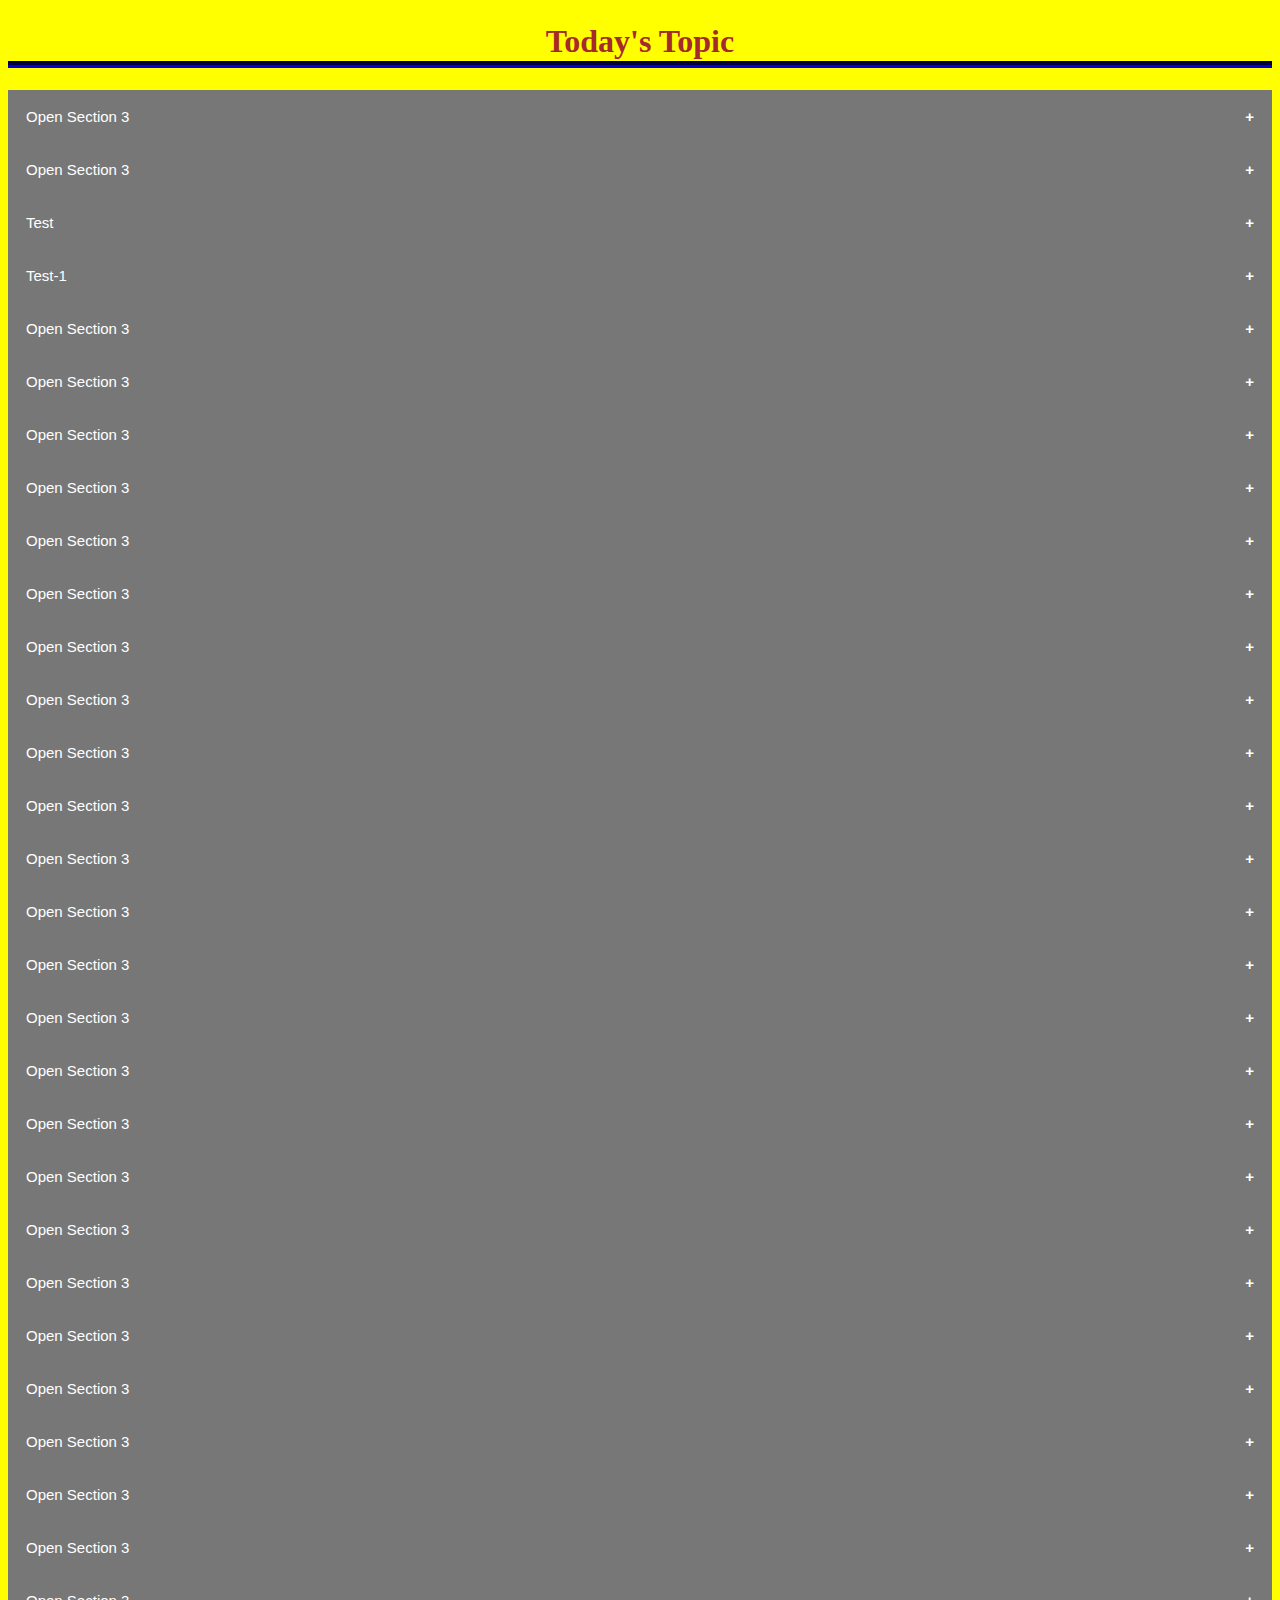
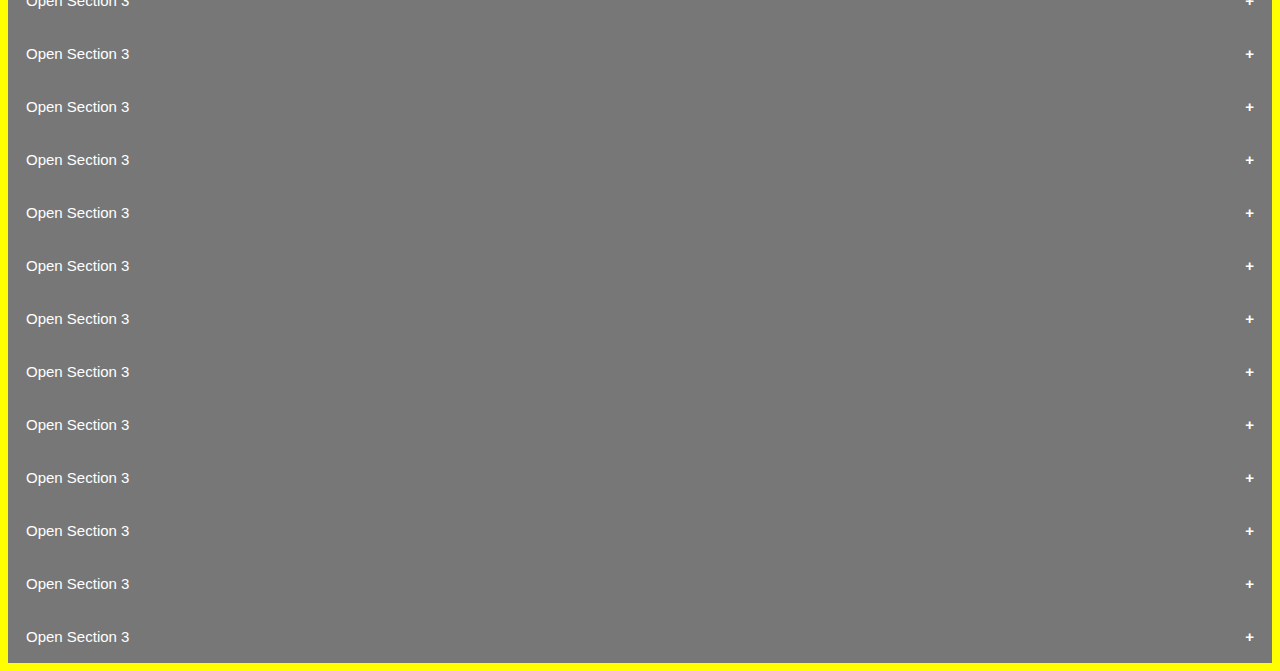
<file: lec1.html>
<!DOCTYPE html>
<html>
<head>
<meta name="viewport" content="width=device-width, initial-scale=1">
<title>SSC Test Paper Solve </title>
<link rel="shortcut icon" href="sscfavicon.jpg" type="image/x-icon">

<style>
  body{
    background-color: yellow;
    line-height: 40px;
  }
.collapsible {
  background-color: #777;
  color: white;
  cursor: pointer;
  padding: 18px;
  width: 100%;
  border: none;
  text-align: left;
  outline: none;
  font-size: 15px;
}

.active, .collapsible:hover {
  background-color: #555;
}

.collapsible:after {
  content: '\002B';
  color: white;
  font-weight: bold;
  float: right;
  margin-left: 5px;
}

.active:after {
  content: "\2212";
}

.content {
  padding: 0 18px;
  max-height: 0;
  overflow: hidden;
  transition: max-height 0.2s ease-out;
  background-color: #f1f1f1;
}
h1{
  color: brown;
  border-bottom: 7px groove darkblue ;
}


</style>
</head>
<body>

<center><h1>Today's Topic</h1></center>

<button class="collapsible">Open Section 3</button>
<div class="content">
  <img src="anothertest.png" style="width:100%;">
</div>
<button class="collapsible">Open Section 3</button>
<div class="content">
  <img src="icttest.png" style="width:100%;">

</div>
<button class="collapsible">Test</button>
<div class="content">
  <center>
  <img src="icttest.png" style="max-width:100%;height:auto;">

  </center>
</div>
<button class="collapsible">Test-1</button>
<div class="content">
<center>
  <img src="anothertest.png" style="max-width:100%;height:auto;">

</center>
</div>
<button class="collapsible">Open Section 3</button>
<div class="content">
  <p>Lorem ipsum dolor sit amet, consectetur adipisicing elit, sed do eiusmod tempor incididunt ut labore et dolore magna aliqua. Ut enim ad minim veniam, quis nostrud exercitation ullamco laboris nisi ut aliquip ex ea commodo consequat.</p>
</div>
<button class="collapsible">Open Section 3</button>
<div class="content">
  <p>Lorem ipsum dolor sit amet, consectetur adipisicing elit, sed do eiusmod tempor incididunt ut labore et dolore magna aliqua. Ut enim ad minim veniam, quis nostrud exercitation ullamco laboris nisi ut aliquip ex ea commodo consequat.</p>
</div>
<button class="collapsible">Open Section 3</button>
<div class="content">
  <p>Lorem ipsum dolor sit amet, consectetur adipisicing elit, sed do eiusmod tempor incididunt ut labore et dolore magna aliqua. Ut enim ad minim veniam, quis nostrud exercitation ullamco laboris nisi ut aliquip ex ea commodo consequat.</p>
</div>
<button class="collapsible">Open Section 3</button>
<div class="content">
  <p>Lorem ipsum dolor sit amet, consectetur adipisicing elit, sed do eiusmod tempor incididunt ut labore et dolore magna aliqua. Ut enim ad minim veniam, quis nostrud exercitation ullamco laboris nisi ut aliquip ex ea commodo consequat.</p>
</div>
<button class="collapsible">Open Section 3</button>
<div class="content">
  <p>Lorem ipsum dolor sit amet, consectetur adipisicing elit, sed do eiusmod tempor incididunt ut labore et dolore magna aliqua. Ut enim ad minim veniam, quis nostrud exercitation ullamco laboris nisi ut aliquip ex ea commodo consequat.</p>
</div>
<button class="collapsible">Open Section 3</button>
<div class="content">
  <p>Lorem ipsum dolor sit amet, consectetur adipisicing elit, sed do eiusmod tempor incididunt ut labore et dolore magna aliqua. Ut enim ad minim veniam, quis nostrud exercitation ullamco laboris nisi ut aliquip ex ea commodo consequat.</p>
</div>
<button class="collapsible">Open Section 3</button>
<div class="content">
  <p>Lorem ipsum dolor sit amet, consectetur adipisicing elit, sed do eiusmod tempor incididunt ut labore et dolore magna aliqua. Ut enim ad minim veniam, quis nostrud exercitation ullamco laboris nisi ut aliquip ex ea commodo consequat.</p>
</div>
<button class="collapsible">Open Section 3</button>
<div class="content">
  <p>Lorem ipsum dolor sit amet, consectetur adipisicing elit, sed do eiusmod tempor incididunt ut labore et dolore magna aliqua. Ut enim ad minim veniam, quis nostrud exercitation ullamco laboris nisi ut aliquip ex ea commodo consequat.</p>
</div>
<button class="collapsible">Open Section 3</button>
<div class="content">
  <p>Lorem ipsum dolor sit amet, consectetur adipisicing elit, sed do eiusmod tempor incididunt ut labore et dolore magna aliqua. Ut enim ad minim veniam, quis nostrud exercitation ullamco laboris nisi ut aliquip ex ea commodo consequat.</p>
</div>
<button class="collapsible">Open Section 3</button>
<div class="content">
  <p>Lorem ipsum dolor sit amet, consectetur adipisicing elit, sed do eiusmod tempor incididunt ut labore et dolore magna aliqua. Ut enim ad minim veniam, quis nostrud exercitation ullamco laboris nisi ut aliquip ex ea commodo consequat.</p>
</div>
<button class="collapsible">Open Section 3</button>
<div class="content">
  <p>Lorem ipsum dolor sit amet, consectetur adipisicing elit, sed do eiusmod tempor incididunt ut labore et dolore magna aliqua. Ut enim ad minim veniam, quis nostrud exercitation ullamco laboris nisi ut aliquip ex ea commodo consequat.</p>
</div>
<button class="collapsible">Open Section 3</button>
<div class="content">
  <p>Lorem ipsum dolor sit amet, consectetur adipisicing elit, sed do eiusmod tempor incididunt ut labore et dolore magna aliqua. Ut enim ad minim veniam, quis nostrud exercitation ullamco laboris nisi ut aliquip ex ea commodo consequat.</p>
</div>
<button class="collapsible">Open Section 3</button>
<div class="content">
  <p>Lorem ipsum dolor sit amet, consectetur adipisicing elit, sed do eiusmod tempor incididunt ut labore et dolore magna aliqua. Ut enim ad minim veniam, quis nostrud exercitation ullamco laboris nisi ut aliquip ex ea commodo consequat.</p>
</div>
<button class="collapsible">Open Section 3</button>
<div class="content">
  <p>Lorem ipsum dolor sit amet, consectetur adipisicing elit, sed do eiusmod tempor incididunt ut labore et dolore magna aliqua. Ut enim ad minim veniam, quis nostrud exercitation ullamco laboris nisi ut aliquip ex ea commodo consequat.</p>
</div>
<button class="collapsible">Open Section 3</button>
<div class="content">
  <p>Lorem ipsum dolor sit amet, consectetur adipisicing elit, sed do eiusmod tempor incididunt ut labore et dolore magna aliqua. Ut enim ad minim veniam, quis nostrud exercitation ullamco laboris nisi ut aliquip ex ea commodo consequat.</p>
</div>
<button class="collapsible">Open Section 3</button>
<div class="content">
  <p>Lorem ipsum dolor sit amet, consectetur adipisicing elit, sed do eiusmod tempor incididunt ut labore et dolore magna aliqua. Ut enim ad minim veniam, quis nostrud exercitation ullamco laboris nisi ut aliquip ex ea commodo consequat.</p>
</div>
<button class="collapsible">Open Section 3</button>
<div class="content">
  <p>Lorem ipsum dolor sit amet, consectetur adipisicing elit, sed do eiusmod tempor incididunt ut labore et dolore magna aliqua. Ut enim ad minim veniam, quis nostrud exercitation ullamco laboris nisi ut aliquip ex ea commodo consequat.</p>
</div>
<button class="collapsible">Open Section 3</button>
<div class="content">
  <p>Lorem ipsum dolor sit amet, consectetur adipisicing elit, sed do eiusmod tempor incididunt ut labore et dolore magna aliqua. Ut enim ad minim veniam, quis nostrud exercitation ullamco laboris nisi ut aliquip ex ea commodo consequat.</p>
</div>
<button class="collapsible">Open Section 3</button>
<div class="content">
  <p>Lorem ipsum dolor sit amet, consectetur adipisicing elit, sed do eiusmod tempor incididunt ut labore et dolore magna aliqua. Ut enim ad minim veniam, quis nostrud exercitation ullamco laboris nisi ut aliquip ex ea commodo consequat.</p>
</div>
<button class="collapsible">Open Section 3</button>
<div class="content">
  <p>Lorem ipsum dolor sit amet, consectetur adipisicing elit, sed do eiusmod tempor incididunt ut labore et dolore magna aliqua. Ut enim ad minim veniam, quis nostrud exercitation ullamco laboris nisi ut aliquip ex ea commodo consequat.</p>
</div>
<button class="collapsible">Open Section 3</button>
<div class="content">
  <p>Lorem ipsum dolor sit amet, consectetur adipisicing elit, sed do eiusmod tempor incididunt ut labore et dolore magna aliqua. Ut enim ad minim veniam, quis nostrud exercitation ullamco laboris nisi ut aliquip ex ea commodo consequat.</p>
</div>
<button class="collapsible">Open Section 3</button>
<div class="content">
  <p>Lorem ipsum dolor sit amet, consectetur adipisicing elit, sed do eiusmod tempor incididunt ut labore et dolore magna aliqua. Ut enim ad minim veniam, quis nostrud exercitation ullamco laboris nisi ut aliquip ex ea commodo consequat.</p>
</div>
<button class="collapsible">Open Section 3</button>
<div class="content">
  <p>Lorem ipsum dolor sit amet, consectetur adipisicing elit, sed do eiusmod tempor incididunt ut labore et dolore magna aliqua. Ut enim ad minim veniam, quis nostrud exercitation ullamco laboris nisi ut aliquip ex ea commodo consequat.</p>
</div>
<button class="collapsible">Open Section 3</button>
<div class="content">
  <p>Lorem ipsum dolor sit amet, consectetur adipisicing elit, sed do eiusmod tempor incididunt ut labore et dolore magna aliqua. Ut enim ad minim veniam, quis nostrud exercitation ullamco laboris nisi ut aliquip ex ea commodo consequat.</p>
</div>
<button class="collapsible">Open Section 3</button>
<div class="content">
  <p>Lorem ipsum dolor sit amet, consectetur adipisicing elit, sed do eiusmod tempor incididunt ut labore et dolore magna aliqua. Ut enim ad minim veniam, quis nostrud exercitation ullamco laboris nisi ut aliquip ex ea commodo consequat.</p>
</div>
<button class="collapsible">Open Section 3</button>
<div class="content">
  <p>Lorem ipsum dolor sit amet, consectetur adipisicing elit, sed do eiusmod tempor incididunt ut labore et dolore magna aliqua. Ut enim ad minim veniam, quis nostrud exercitation ullamco laboris nisi ut aliquip ex ea commodo consequat.</p>
</div>
<button class="collapsible">Open Section 3</button>
<div class="content">
  <p>Lorem ipsum dolor sit amet, consectetur adipisicing elit, sed do eiusmod tempor incididunt ut labore et dolore magna aliqua. Ut enim ad minim veniam, quis nostrud exercitation ullamco laboris nisi ut aliquip ex ea commodo consequat.</p>
</div>
<button class="collapsible">Open Section 3</button>
<div class="content">
  <p>Lorem ipsum dolor sit amet, consectetur adipisicing elit, sed do eiusmod tempor incididunt ut labore et dolore magna aliqua. Ut enim ad minim veniam, quis nostrud exercitation ullamco laboris nisi ut aliquip ex ea commodo consequat.</p>
</div>
<button class="collapsible">Open Section 3</button>
<div class="content">
  <p>Lorem ipsum dolor sit amet, consectetur adipisicing elit, sed do eiusmod tempor incididunt ut labore et dolore magna aliqua. Ut enim ad minim veniam, quis nostrud exercitation ullamco laboris nisi ut aliquip ex ea commodo consequat.</p>
</div>
<button class="collapsible">Open Section 3</button>
<div class="content">
  <p>Lorem ipsum dolor sit amet, consectetur adipisicing elit, sed do eiusmod tempor incididunt ut labore et dolore magna aliqua. Ut enim ad minim veniam, quis nostrud exercitation ullamco laboris nisi ut aliquip ex ea commodo consequat.</p>
</div>
<button class="collapsible">Open Section 3</button>
<div class="content">
  <p>Lorem ipsum dolor sit amet, consectetur adipisicing elit, sed do eiusmod tempor incididunt ut labore et dolore magna aliqua. Ut enim ad minim veniam, quis nostrud exercitation ullamco laboris nisi ut aliquip ex ea commodo consequat.</p>
</div>
<button class="collapsible">Open Section 3</button>
<div class="content">
  <p>Lorem ipsum dolor sit amet, consectetur adipisicing elit, sed do eiusmod tempor incididunt ut labore et dolore magna aliqua. Ut enim ad minim veniam, quis nostrud exercitation ullamco laboris nisi ut aliquip ex ea commodo consequat.</p>
</div>
<button class="collapsible">Open Section 3</button>
<div class="content">
  <p>Lorem ipsum dolor sit amet, consectetur adipisicing elit, sed do eiusmod tempor incididunt ut labore et dolore magna aliqua. Ut enim ad minim veniam, quis nostrud exercitation ullamco laboris nisi ut aliquip ex ea commodo consequat.</p>
</div>
<button class="collapsible">Open Section 3</button>
<div class="content">
  <p>Lorem ipsum dolor sit amet, consectetur adipisicing elit, sed do eiusmod tempor incididunt ut labore et dolore magna aliqua. Ut enim ad minim veniam, quis nostrud exercitation ullamco laboris nisi ut aliquip ex ea commodo consequat.</p>
</div>
<button class="collapsible">Open Section 3</button>
<div class="content">
  <p>Lorem ipsum dolor sit amet, consectetur adipisicing elit, sed do eiusmod tempor incididunt ut labore et dolore magna aliqua. Ut enim ad minim veniam, quis nostrud exercitation ullamco laboris nisi ut aliquip ex ea commodo consequat.</p>
</div>
<button class="collapsible">Open Section 3</button>
<div class="content">
  <p>Lorem ipsum dolor sit amet, consectetur adipisicing elit, sed do eiusmod tempor incididunt ut labore et dolore magna aliqua. Ut enim ad minim veniam, quis nostrud exercitation ullamco laboris nisi ut aliquip ex ea commodo consequat.</p>
</div>
<button class="collapsible">Open Section 3</button>
<div class="content">
  <p>Lorem ipsum dolor sit amet, consectetur adipisicing elit, sed do eiusmod tempor incididunt ut labore et dolore magna aliqua. Ut enim ad minim veniam, quis nostrud exercitation ullamco laboris nisi ut aliquip ex ea commodo consequat.</p>
</div>


































<script>
var coll = document.getElementsByClassName("collapsible");
var i;

for (i = 0; i < coll.length; i++) {
  coll[i].addEventListener("click", function() {
    this.classList.toggle("active");
    var content = this.nextElementSibling;
    if (content.style.maxHeight){
      content.style.maxHeight = null;
    } else {
      content.style.maxHeight = content.scrollHeight + "px";
    } 
  });
}
</script>

</body>
</html>
</file>
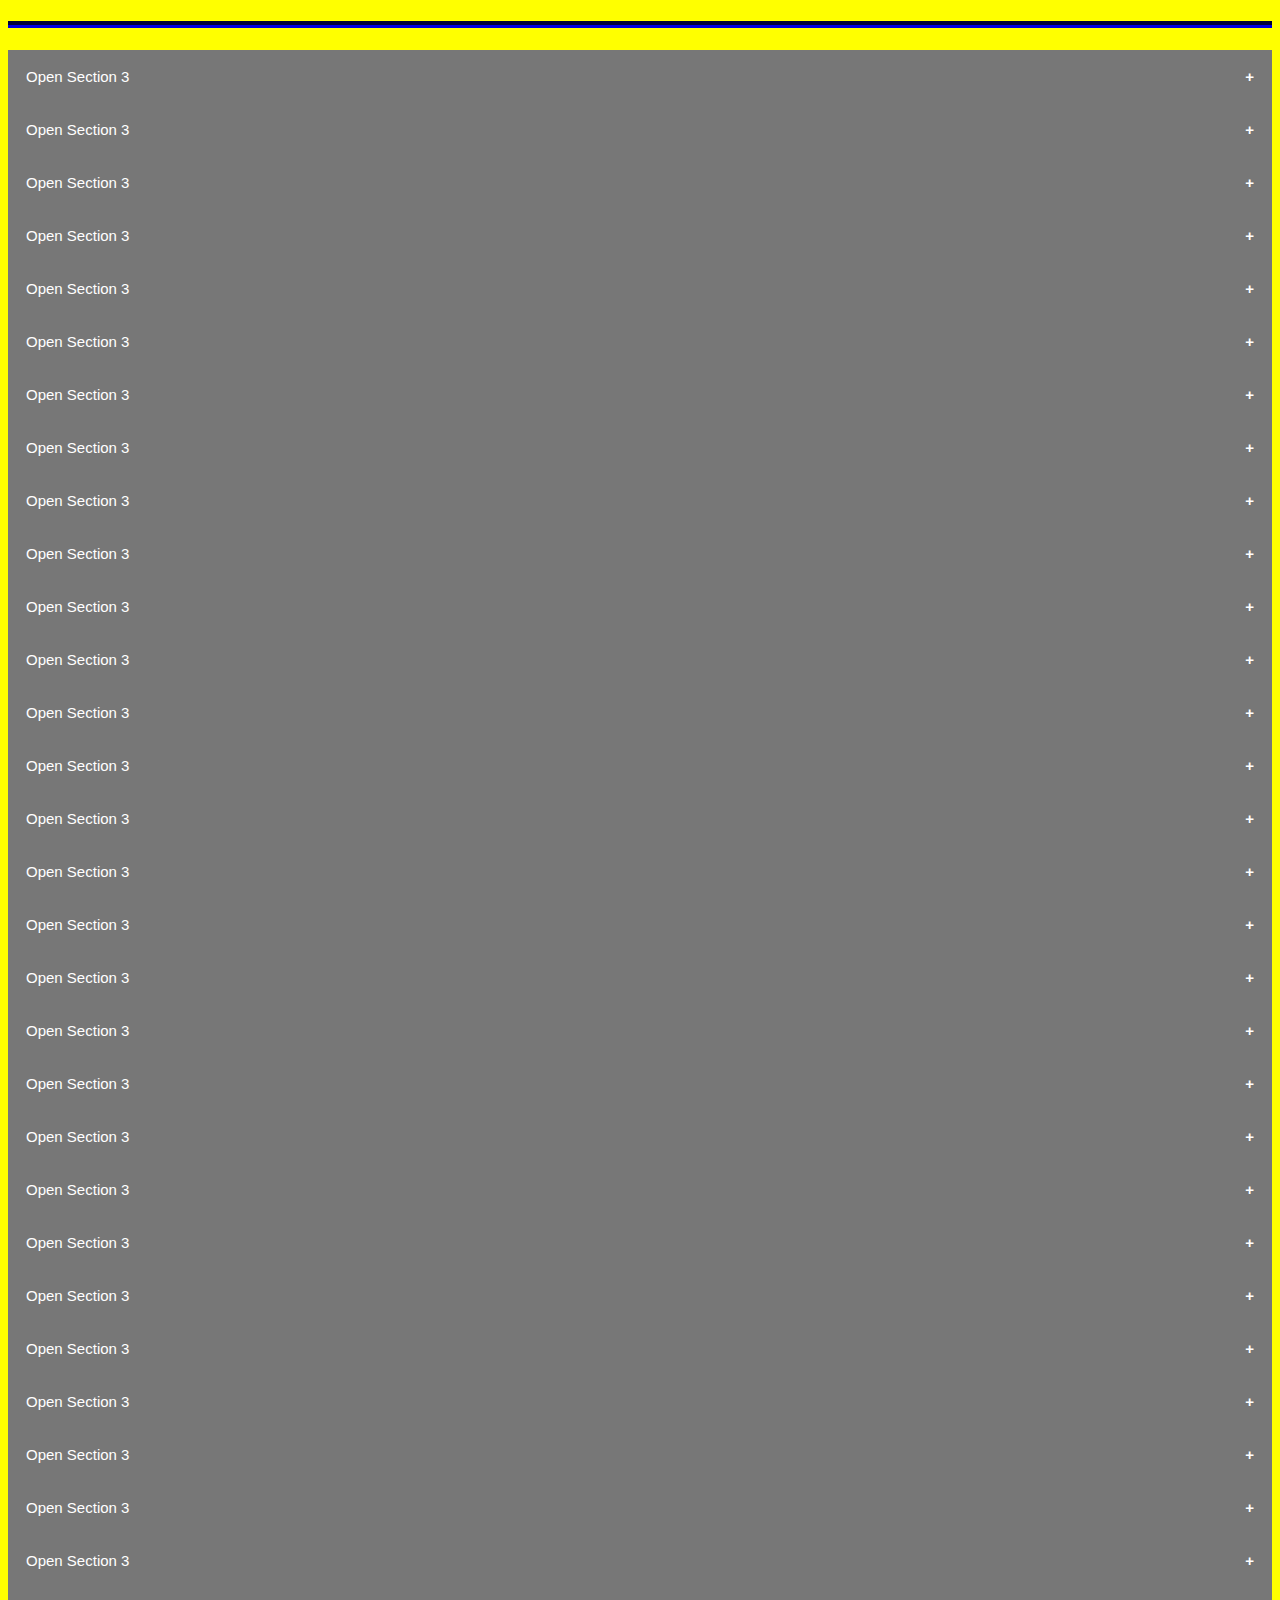
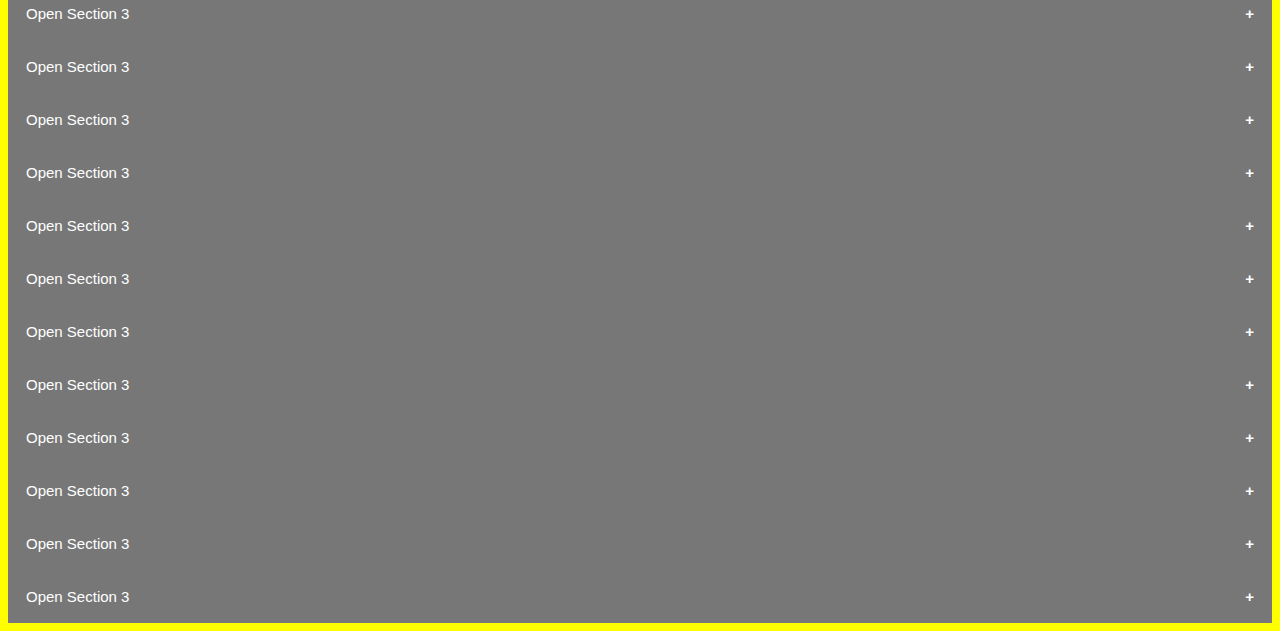
<file: lec10.html>
<!DOCTYPE html>
<html>
<head>
<meta name="viewport" content="width=device-width, initial-scale=1">
<title>প্রশ্ন ও উত্তর</title>
<style>
  body{
    background-color: yellow;
    line-height: 40px;
  }
.collapsible {
  background-color: #777;
  color: white;
  cursor: pointer;
  padding: 18px;
  width: 100%;
  border: none;
  text-align: left;
  outline: none;
  font-size: 15px;
}

.active, .collapsible:hover {
  background-color: #555;
}

.collapsible:after {
  content: '\002B';
  color: white;
  font-weight: bold;
  float: right;
  margin-left: 5px;
}

.active:after {
  content: "\2212";
}

.content {
  padding: 0 18px;
  max-height: 0;
  overflow: hidden;
  transition: max-height 0.2s ease-out;
  background-color: #f1f1f1;
}
h1{
  color: brown;
  border-bottom: 7px groove darkblue ;
}
</style>
</head>
<body>

<center><h1></h1></center>

<button class="collapsible">Open Section 3</button>
<div class="content">
  <p>Lorem ipsum dolor sit amet, consectetur adipisicing elit, sed do eiusmod tempor incididunt ut labore et dolore magna aliqua. Ut enim ad minim veniam, quis nostrud exercitation ullamco laboris nisi ut aliquip ex ea commodo consequat.</p>
</div>
<button class="collapsible">Open Section 3</button>
<div class="content">
  <p>Lorem ipsum dolor sit amet, consectetur adipisicing elit, sed do eiusmod tempor incididunt ut labore et dolore magna aliqua. Ut enim ad minim veniam, quis nostrud exercitation ullamco laboris nisi ut aliquip ex ea commodo consequat.</p>
</div>
<button class="collapsible">Open Section 3</button>
<div class="content">
  <p>Lorem ipsum dolor sit amet, consectetur adipisicing elit, sed do eiusmod tempor incididunt ut labore et dolore magna aliqua. Ut enim ad minim veniam, quis nostrud exercitation ullamco laboris nisi ut aliquip ex ea commodo consequat.</p>
</div>
<button class="collapsible">Open Section 3</button>
<div class="content">
  <p>Lorem ipsum dolor sit amet, consectetur adipisicing elit, sed do eiusmod tempor incididunt ut labore et dolore magna aliqua. Ut enim ad minim veniam, quis nostrud exercitation ullamco laboris nisi ut aliquip ex ea commodo consequat.</p>
</div>
<button class="collapsible">Open Section 3</button>
<div class="content">
  <p>Lorem ipsum dolor sit amet, consectetur adipisicing elit, sed do eiusmod tempor incididunt ut labore et dolore magna aliqua. Ut enim ad minim veniam, quis nostrud exercitation ullamco laboris nisi ut aliquip ex ea commodo consequat.</p>
</div>
<button class="collapsible">Open Section 3</button>
<div class="content">
  <p>Lorem ipsum dolor sit amet, consectetur adipisicing elit, sed do eiusmod tempor incididunt ut labore et dolore magna aliqua. Ut enim ad minim veniam, quis nostrud exercitation ullamco laboris nisi ut aliquip ex ea commodo consequat.</p>
</div>
<button class="collapsible">Open Section 3</button>
<div class="content">
  <p>Lorem ipsum dolor sit amet, consectetur adipisicing elit, sed do eiusmod tempor incididunt ut labore et dolore magna aliqua. Ut enim ad minim veniam, quis nostrud exercitation ullamco laboris nisi ut aliquip ex ea commodo consequat.</p>
</div>
<button class="collapsible">Open Section 3</button>
<div class="content">
  <p>Lorem ipsum dolor sit amet, consectetur adipisicing elit, sed do eiusmod tempor incididunt ut labore et dolore magna aliqua. Ut enim ad minim veniam, quis nostrud exercitation ullamco laboris nisi ut aliquip ex ea commodo consequat.</p>
</div>
<button class="collapsible">Open Section 3</button>
<div class="content">
  <p>Lorem ipsum dolor sit amet, consectetur adipisicing elit, sed do eiusmod tempor incididunt ut labore et dolore magna aliqua. Ut enim ad minim veniam, quis nostrud exercitation ullamco laboris nisi ut aliquip ex ea commodo consequat.</p>
</div>
<button class="collapsible">Open Section 3</button>
<div class="content">
  <p>Lorem ipsum dolor sit amet, consectetur adipisicing elit, sed do eiusmod tempor incididunt ut labore et dolore magna aliqua. Ut enim ad minim veniam, quis nostrud exercitation ullamco laboris nisi ut aliquip ex ea commodo consequat.</p>
</div>
<button class="collapsible">Open Section 3</button>
<div class="content">
  <p>Lorem ipsum dolor sit amet, consectetur adipisicing elit, sed do eiusmod tempor incididunt ut labore et dolore magna aliqua. Ut enim ad minim veniam, quis nostrud exercitation ullamco laboris nisi ut aliquip ex ea commodo consequat.</p>
</div>
<button class="collapsible">Open Section 3</button>
<div class="content">
  <p>Lorem ipsum dolor sit amet, consectetur adipisicing elit, sed do eiusmod tempor incididunt ut labore et dolore magna aliqua. Ut enim ad minim veniam, quis nostrud exercitation ullamco laboris nisi ut aliquip ex ea commodo consequat.</p>
</div>
<button class="collapsible">Open Section 3</button>
<div class="content">
  <p>Lorem ipsum dolor sit amet, consectetur adipisicing elit, sed do eiusmod tempor incididunt ut labore et dolore magna aliqua. Ut enim ad minim veniam, quis nostrud exercitation ullamco laboris nisi ut aliquip ex ea commodo consequat.</p>
</div>
<button class="collapsible">Open Section 3</button>
<div class="content">
  <p>Lorem ipsum dolor sit amet, consectetur adipisicing elit, sed do eiusmod tempor incididunt ut labore et dolore magna aliqua. Ut enim ad minim veniam, quis nostrud exercitation ullamco laboris nisi ut aliquip ex ea commodo consequat.</p>
</div>
<button class="collapsible">Open Section 3</button>
<div class="content">
  <p>Lorem ipsum dolor sit amet, consectetur adipisicing elit, sed do eiusmod tempor incididunt ut labore et dolore magna aliqua. Ut enim ad minim veniam, quis nostrud exercitation ullamco laboris nisi ut aliquip ex ea commodo consequat.</p>
</div>
<button class="collapsible">Open Section 3</button>
<div class="content">
  <p>Lorem ipsum dolor sit amet, consectetur adipisicing elit, sed do eiusmod tempor incididunt ut labore et dolore magna aliqua. Ut enim ad minim veniam, quis nostrud exercitation ullamco laboris nisi ut aliquip ex ea commodo consequat.</p>
</div>
<button class="collapsible">Open Section 3</button>
<div class="content">
  <p>Lorem ipsum dolor sit amet, consectetur adipisicing elit, sed do eiusmod tempor incididunt ut labore et dolore magna aliqua. Ut enim ad minim veniam, quis nostrud exercitation ullamco laboris nisi ut aliquip ex ea commodo consequat.</p>
</div>
<button class="collapsible">Open Section 3</button>
<div class="content">
  <p>Lorem ipsum dolor sit amet, consectetur adipisicing elit, sed do eiusmod tempor incididunt ut labore et dolore magna aliqua. Ut enim ad minim veniam, quis nostrud exercitation ullamco laboris nisi ut aliquip ex ea commodo consequat.</p>
</div>
<button class="collapsible">Open Section 3</button>
<div class="content">
  <p>Lorem ipsum dolor sit amet, consectetur adipisicing elit, sed do eiusmod tempor incididunt ut labore et dolore magna aliqua. Ut enim ad minim veniam, quis nostrud exercitation ullamco laboris nisi ut aliquip ex ea commodo consequat.</p>
</div>
<button class="collapsible">Open Section 3</button>
<div class="content">
  <p>Lorem ipsum dolor sit amet, consectetur adipisicing elit, sed do eiusmod tempor incididunt ut labore et dolore magna aliqua. Ut enim ad minim veniam, quis nostrud exercitation ullamco laboris nisi ut aliquip ex ea commodo consequat.</p>
</div>
<button class="collapsible">Open Section 3</button>
<div class="content">
  <p>Lorem ipsum dolor sit amet, consectetur adipisicing elit, sed do eiusmod tempor incididunt ut labore et dolore magna aliqua. Ut enim ad minim veniam, quis nostrud exercitation ullamco laboris nisi ut aliquip ex ea commodo consequat.</p>
</div>
<button class="collapsible">Open Section 3</button>
<div class="content">
  <p>Lorem ipsum dolor sit amet, consectetur adipisicing elit, sed do eiusmod tempor incididunt ut labore et dolore magna aliqua. Ut enim ad minim veniam, quis nostrud exercitation ullamco laboris nisi ut aliquip ex ea commodo consequat.</p>
</div>
<button class="collapsible">Open Section 3</button>
<div class="content">
  <p>Lorem ipsum dolor sit amet, consectetur adipisicing elit, sed do eiusmod tempor incididunt ut labore et dolore magna aliqua. Ut enim ad minim veniam, quis nostrud exercitation ullamco laboris nisi ut aliquip ex ea commodo consequat.</p>
</div>
<button class="collapsible">Open Section 3</button>
<div class="content">
  <p>Lorem ipsum dolor sit amet, consectetur adipisicing elit, sed do eiusmod tempor incididunt ut labore et dolore magna aliqua. Ut enim ad minim veniam, quis nostrud exercitation ullamco laboris nisi ut aliquip ex ea commodo consequat.</p>
</div>
<button class="collapsible">Open Section 3</button>
<div class="content">
  <p>Lorem ipsum dolor sit amet, consectetur adipisicing elit, sed do eiusmod tempor incididunt ut labore et dolore magna aliqua. Ut enim ad minim veniam, quis nostrud exercitation ullamco laboris nisi ut aliquip ex ea commodo consequat.</p>
</div>
<button class="collapsible">Open Section 3</button>
<div class="content">
  <p>Lorem ipsum dolor sit amet, consectetur adipisicing elit, sed do eiusmod tempor incididunt ut labore et dolore magna aliqua. Ut enim ad minim veniam, quis nostrud exercitation ullamco laboris nisi ut aliquip ex ea commodo consequat.</p>
</div>
<button class="collapsible">Open Section 3</button>
<div class="content">
  <p>Lorem ipsum dolor sit amet, consectetur adipisicing elit, sed do eiusmod tempor incididunt ut labore et dolore magna aliqua. Ut enim ad minim veniam, quis nostrud exercitation ullamco laboris nisi ut aliquip ex ea commodo consequat.</p>
</div>
<button class="collapsible">Open Section 3</button>
<div class="content">
  <p>Lorem ipsum dolor sit amet, consectetur adipisicing elit, sed do eiusmod tempor incididunt ut labore et dolore magna aliqua. Ut enim ad minim veniam, quis nostrud exercitation ullamco laboris nisi ut aliquip ex ea commodo consequat.</p>
</div>
<button class="collapsible">Open Section 3</button>
<div class="content">
  <p>Lorem ipsum dolor sit amet, consectetur adipisicing elit, sed do eiusmod tempor incididunt ut labore et dolore magna aliqua. Ut enim ad minim veniam, quis nostrud exercitation ullamco laboris nisi ut aliquip ex ea commodo consequat.</p>
</div>
<button class="collapsible">Open Section 3</button>
<div class="content">
  <p>Lorem ipsum dolor sit amet, consectetur adipisicing elit, sed do eiusmod tempor incididunt ut labore et dolore magna aliqua. Ut enim ad minim veniam, quis nostrud exercitation ullamco laboris nisi ut aliquip ex ea commodo consequat.</p>
</div>
<button class="collapsible">Open Section 3</button>
<div class="content">
  <p>Lorem ipsum dolor sit amet, consectetur adipisicing elit, sed do eiusmod tempor incididunt ut labore et dolore magna aliqua. Ut enim ad minim veniam, quis nostrud exercitation ullamco laboris nisi ut aliquip ex ea commodo consequat.</p>
</div>
<button class="collapsible">Open Section 3</button>
<div class="content">
  <p>Lorem ipsum dolor sit amet, consectetur adipisicing elit, sed do eiusmod tempor incididunt ut labore et dolore magna aliqua. Ut enim ad minim veniam, quis nostrud exercitation ullamco laboris nisi ut aliquip ex ea commodo consequat.</p>
</div>
<button class="collapsible">Open Section 3</button>
<div class="content">
  <p>Lorem ipsum dolor sit amet, consectetur adipisicing elit, sed do eiusmod tempor incididunt ut labore et dolore magna aliqua. Ut enim ad minim veniam, quis nostrud exercitation ullamco laboris nisi ut aliquip ex ea commodo consequat.</p>
</div>
<button class="collapsible">Open Section 3</button>
<div class="content">
  <p>Lorem ipsum dolor sit amet, consectetur adipisicing elit, sed do eiusmod tempor incididunt ut labore et dolore magna aliqua. Ut enim ad minim veniam, quis nostrud exercitation ullamco laboris nisi ut aliquip ex ea commodo consequat.</p>
</div>
<button class="collapsible">Open Section 3</button>
<div class="content">
  <p>Lorem ipsum dolor sit amet, consectetur adipisicing elit, sed do eiusmod tempor incididunt ut labore et dolore magna aliqua. Ut enim ad minim veniam, quis nostrud exercitation ullamco laboris nisi ut aliquip ex ea commodo consequat.</p>
</div>
<button class="collapsible">Open Section 3</button>
<div class="content">
  <p>Lorem ipsum dolor sit amet, consectetur adipisicing elit, sed do eiusmod tempor incididunt ut labore et dolore magna aliqua. Ut enim ad minim veniam, quis nostrud exercitation ullamco laboris nisi ut aliquip ex ea commodo consequat.</p>
</div>
<button class="collapsible">Open Section 3</button>
<div class="content">
  <p>Lorem ipsum dolor sit amet, consectetur adipisicing elit, sed do eiusmod tempor incididunt ut labore et dolore magna aliqua. Ut enim ad minim veniam, quis nostrud exercitation ullamco laboris nisi ut aliquip ex ea commodo consequat.</p>
</div>
<button class="collapsible">Open Section 3</button>
<div class="content">
  <p>Lorem ipsum dolor sit amet, consectetur adipisicing elit, sed do eiusmod tempor incididunt ut labore et dolore magna aliqua. Ut enim ad minim veniam, quis nostrud exercitation ullamco laboris nisi ut aliquip ex ea commodo consequat.</p>
</div>
<button class="collapsible">Open Section 3</button>
<div class="content">
  <p>Lorem ipsum dolor sit amet, consectetur adipisicing elit, sed do eiusmod tempor incididunt ut labore et dolore magna aliqua. Ut enim ad minim veniam, quis nostrud exercitation ullamco laboris nisi ut aliquip ex ea commodo consequat.</p>
</div>
<button class="collapsible">Open Section 3</button>
<div class="content">
  <p>Lorem ipsum dolor sit amet, consectetur adipisicing elit, sed do eiusmod tempor incididunt ut labore et dolore magna aliqua. Ut enim ad minim veniam, quis nostrud exercitation ullamco laboris nisi ut aliquip ex ea commodo consequat.</p>
</div>
<button class="collapsible">Open Section 3</button>
<div class="content">
  <p>Lorem ipsum dolor sit amet, consectetur adipisicing elit, sed do eiusmod tempor incididunt ut labore et dolore magna aliqua. Ut enim ad minim veniam, quis nostrud exercitation ullamco laboris nisi ut aliquip ex ea commodo consequat.</p>
</div>


































<script>
var coll = document.getElementsByClassName("collapsible");
var i;

for (i = 0; i < coll.length; i++) {
  coll[i].addEventListener("click", function() {
    this.classList.toggle("active");
    var content = this.nextElementSibling;
    if (content.style.maxHeight){
      content.style.maxHeight = null;
    } else {
      content.style.maxHeight = content.scrollHeight + "px";
    } 
  });
}
</script>

</body>
</html>
</file>
